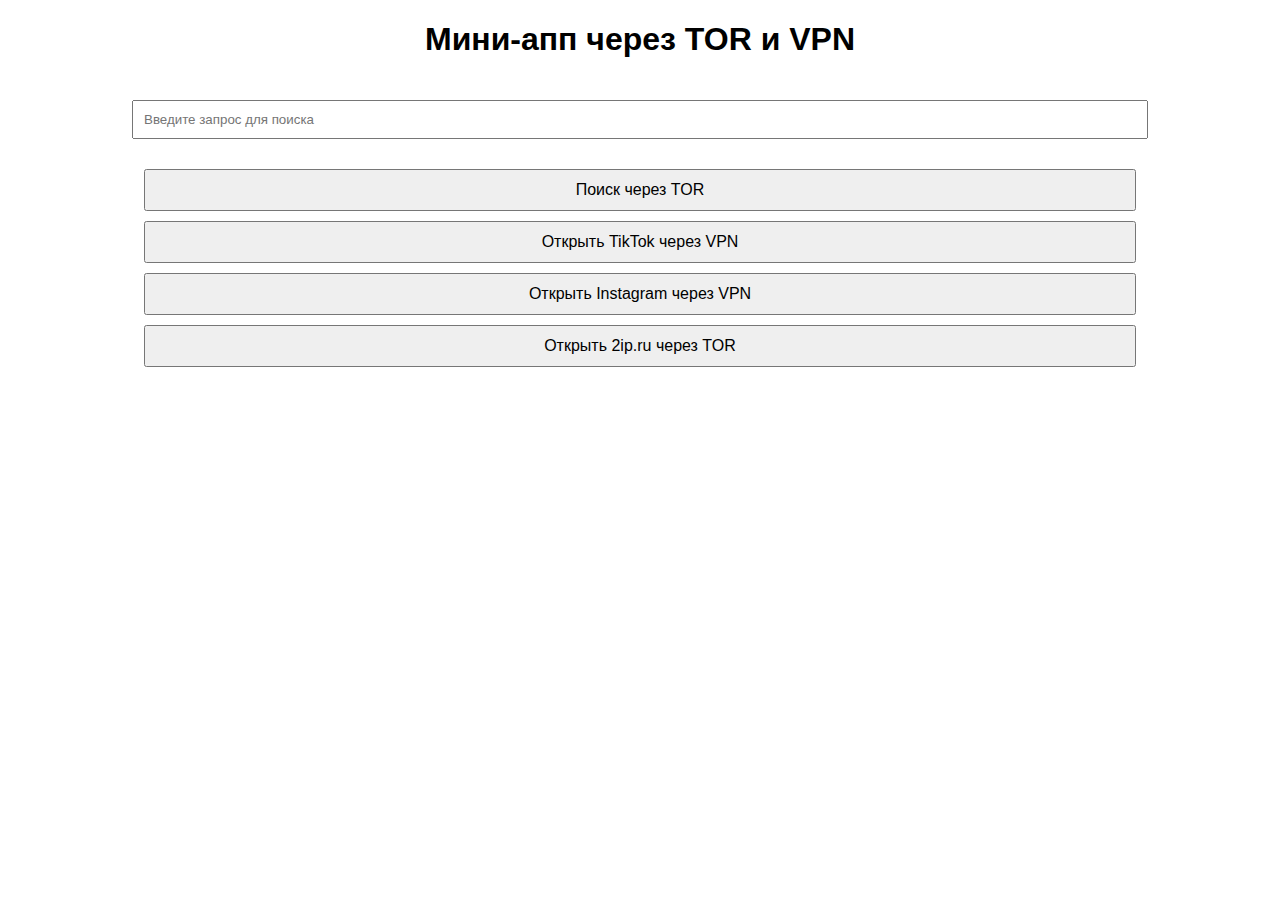
<file: index.html>
<!DOCTYPE html>
<html lang="ru">
<head>
    <meta charset="UTF-8">
    <meta name="viewport" content="width=device-width, initial-scale=1.0">
    <title>Мини-апп через TOR и VPN</title>
    <style>
        body {
            font-family: Arial, sans-serif;
            text-align: center;
            margin: 20px;
        }
        input[type="text"] {
            width: 80%;
            padding: 10px;
            margin: 20px 0;
        }
        button {
            display: block;
            width: 80%;
            padding: 10px;
            margin: 10px auto;
            font-size: 16px;
        }
    </style>
</head>
<body>
    <h1>Мини-апп через TOR и VPN</h1>
    <input type="text" id="search" placeholder="Введите запрос для поиска">
    <button id="search-tor">Поиск через TOR</button>
    <button id="open-tiktok">Открыть TikTok через VPN</button>
    <button id="open-instagram">Открыть Instagram через VPN</button>
    <button id="open-2ip">Открыть 2ip.ru через TOR</button> <!-- Кнопка для 2ip -->

    <script>
        // Обработка кнопок
        document.getElementById('search-tor').addEventListener('click', () => {
            const query = document.getElementById('search').value;
            if (query) {
                window.location.href = `/search?query=${encodeURIComponent(query)}`;
            } else {
                alert("Введите запрос для поиска.");
            }
        });

        document.getElementById('open-tiktok').addEventListener('click', () => {
            window.location.href = '/redirect/tiktok';
        });

        document.getElementById('open-instagram').addEventListener('click', () => {
            window.location.href = '/redirect/instagram';
        });

        document.getElementById('open-2ip').addEventListener('click', () => {
            window.location.href = '/redirect/2ip'; // Перенаправление на 2ip
        });
    </script>
</body>
</html>
</file>
